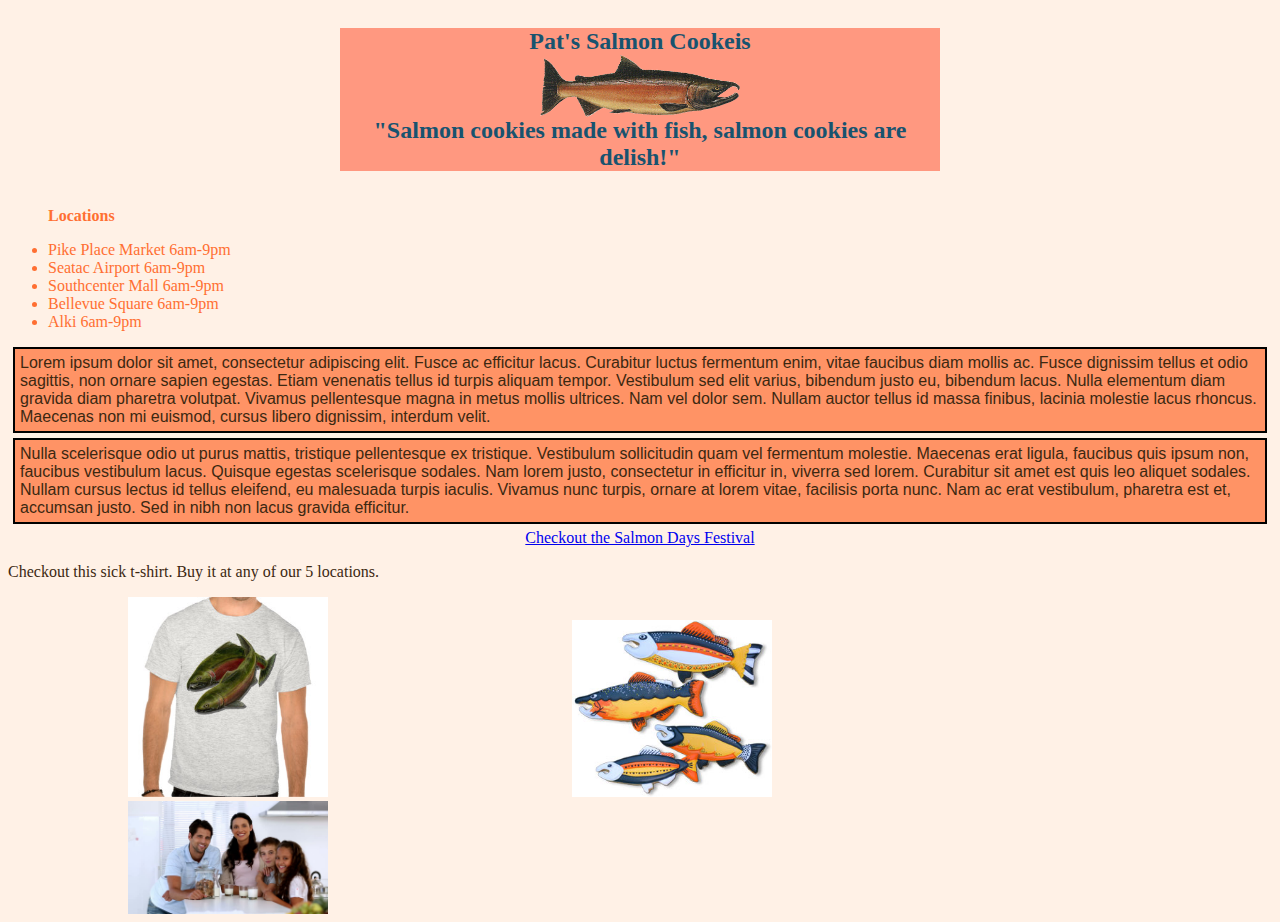
<file: index.html>
<html>

<head>
  <link rel="stylesheet" type="text/css" href="style.css">
  <title>Public Page</title>
</head>
<body>
<div  id ='total-header' style="overflow:hidden;">
	<h2 id='heading'>Pat's Salmon Cookeis
		<div id='salmon-wrap'><img class='salmon2' src="img/salmon.png" /></div>"Salmon cookies made with fish, salmon cookies are delish!"
	</h2>
</div>


<ul>
<p class='data'><strong>Locations</strong></p>
<li class='data'>Pike Place Market 6am-9pm</li>
<li class='data'>Seatac Airport 6am-9pm</li>
<li class='data'>Southcenter Mall 6am-9pm</li>
<li class='data'>Bellevue Square 6am-9pm</li>
<li class='data'>Alki 6am-9pm</li>
</ul>

<p class='history'>Lorem ipsum dolor sit amet, consectetur adipiscing elit. Fusce ac efficitur lacus. Curabitur luctus fermentum enim, vitae faucibus diam mollis ac. Fusce dignissim tellus et odio sagittis, non ornare sapien egestas. Etiam venenatis tellus id turpis aliquam tempor. Vestibulum sed elit varius, bibendum justo eu, bibendum lacus. Nulla elementum diam gravida diam pharetra volutpat. Vivamus pellentesque magna in metus mollis ultrices. Nam vel dolor sem. Nullam auctor tellus id massa finibus, lacinia molestie lacus rhoncus. Maecenas non mi euismod, cursus libero dignissim, interdum velit.</p>
<p class='history'>Nulla scelerisque odio ut purus mattis, tristique pellentesque ex tristique. Vestibulum sollicitudin quam vel fermentum molestie. Maecenas erat ligula, faucibus quis ipsum non, faucibus vestibulum lacus. Quisque egestas scelerisque sodales. Nam lorem justo, consectetur in efficitur in, viverra sed lorem. Curabitur sit amet est quis leo aliquet sodales. Nullam cursus lectus id tellus eleifend, eu malesuada turpis iaculis. Vivamus nunc turpis, ornare at lorem vitae, facilisis porta nunc. Nam ac erat vestibulum, pharetra est et, accumsan justo. Sed in nibh non lacus gravida efficitur.</p>
<div id= 'link'><a href='http://www.salmondays.org/'>Checkout the Salmon Days Festival<a></div>

<p id='shirt-info'>Checkout this sick t-shirt. Buy it at any of our 5 locations.</p>
<img class='bad-pics' src="img/salmon-shirt.png" />
<img class='bad-pics' src="img/salmon-cookies.png" />
<img class='bad-pics' src="img/family.jpg" />
</body>

</html>
</file>
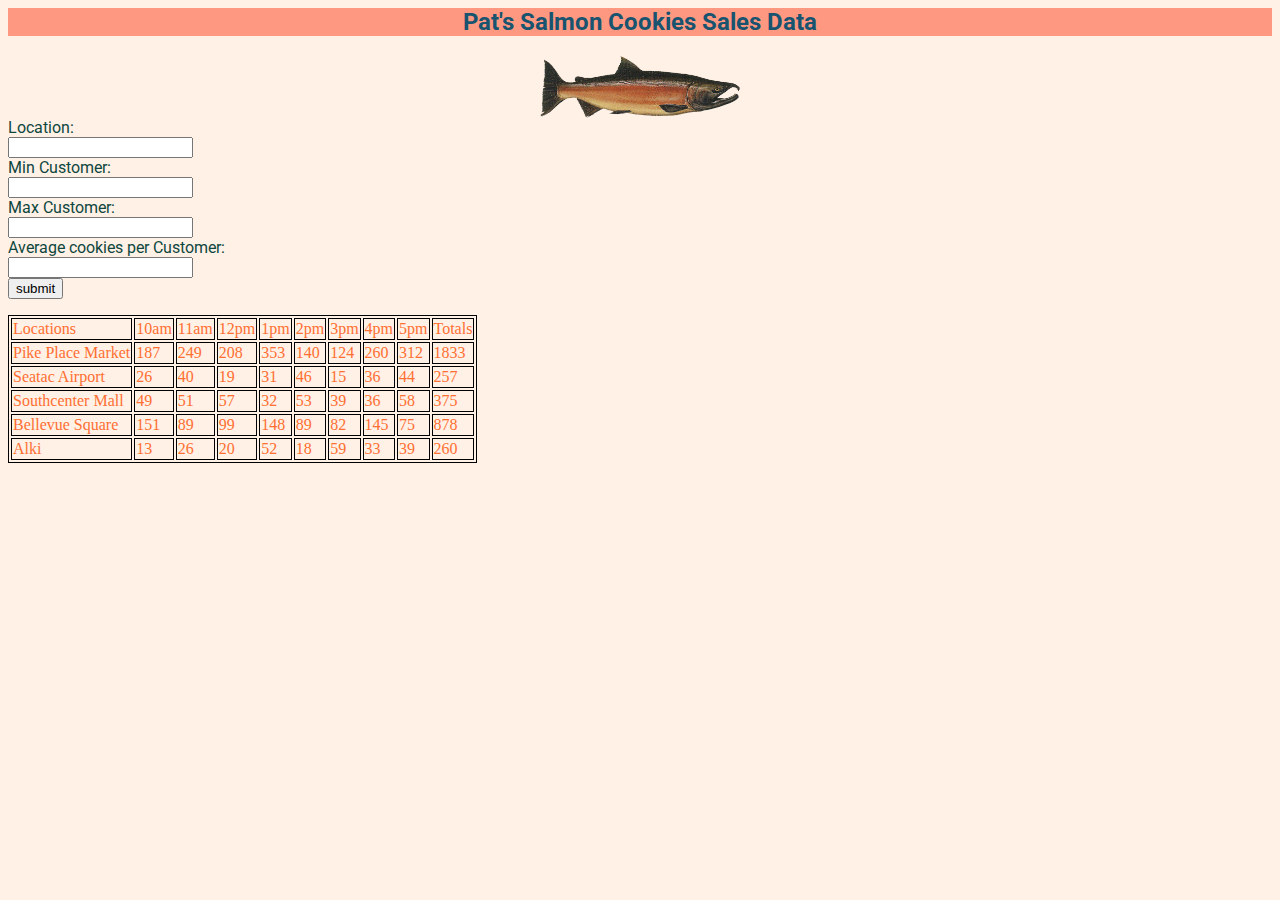
<file: sales.html>
<html>
<head>
  <link href='https://fonts.googleapis.com/css?family=Roboto' rel='stylesheet' type='text/css'>
  <link rel="stylesheet" type="text/css" href="style.css">

  <title>Salmon Cookies</title>
</head>

<body>
  <h2 id='heading'>Pat's Salmon Cookies Sales Data</h2>
  <div id='sales-salmon'>
    <img class='salmon2' src="img/salmon.png" />
  </div>
  <form id='form'>
    Location:<br>
    <input type="text" name="location">
    <br>
    Min Customer:<br>
    <input type="text" name="min customer">
    <br>
    Max Customer:<br>
    <input type="text" name="max customer">
    <br>
    Average cookies per Customer:<br>
    <input type="text" name="avg cookies cust">
    <br>
    <input type='button' name='submit' value="submit" onclick="submitForm()">
  </form>

  <table id='the-table' class='data'>
    </tr id='table-row'>
    <td id='table-data'>Locations</td>
    <td>10am</td>
    <td>11am</td>
    <td>12pm</td>
    <td>1pm</td>
    <td>2pm</td>
    <td>3pm</td>
    <td>4pm</td>
    <td>5pm</td>
    <td>Totals</td>

  </table>



  <script src="app.js"></script>
</body>
</html>
</file>
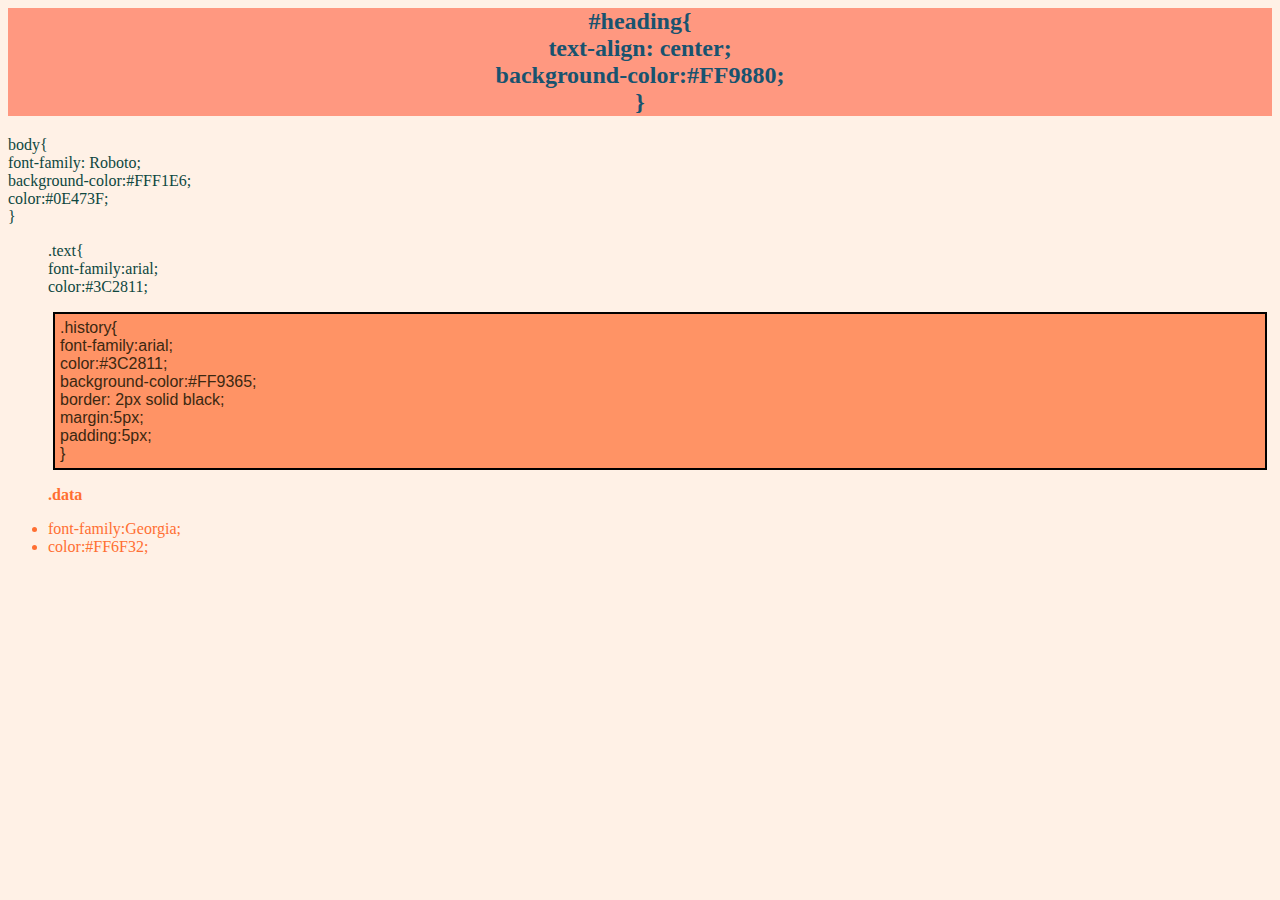
<file: style-guide.html>
<html>
<head>
<link rel="stylesheet" type="text/css" href="style.css">
</head>
<body>
<h2 id='heading'>
  #heading{
  <br>
  text-align: center;
  <br>
  background-color:#FF9880;
  <br>
}
</h2>

<p>
  body{
  <br>
  font-family: Roboto;
  <br>
  background-color:#FFF1E6;
  <br>
  color:#0E473F;
  <br>
  }
</p class='text'>
<ul>
<p>
.text{
<br>
font-family:arial;
<br>
color:#3C2811;
</p>
<div>
</div>
<p class='history'>
.history{
<br>
font-family:arial;
<br>
color:#3C2811;
<br>
background-color:#FF9365;
<br>
border: 2px solid black;
<br>
margin:5px;
<br>
padding:5px;
<br>
}
</p>
<p class='data'><strong>.data</strong></p>
<li class='data'> font-family:Georgia;</li>
<li class='data'>color:#FF6F32;</li>
</body>
</html>
</file>
<file: style.css>
/*body*/
body{
  font-family: Roboto;
  background-color:#FFF1E6;
  color:#0E473F;
}
.text{
  font-family:arial;
  color:#3C2811;
}
.history{
  font-family:arial;
  color:#3C2811;
  background-color:#FF9365;
  border: 2px solid black;
  margin:5px;
  padding:5px;
}
.data{
  font-family:Georgia;
  color:#FF6F32;
}
.info{
  text-align: left;
}
#shirt-info{
  color:#3C2811;
}
/*body pics*/
.bad-pics{
  width:200px;
  padding-left: 120px;
  padding-right: 120px;
}
#link{
  text-align: center;
}
/*heading*/
img.salmon2{
  width:200px;
}
#sales-salmon{
  text-align: center;
}
#heading{
  text-align: center;
  background-color:#FF9880;
  color:#18536F;
}
#total-header{
  max-width: 600px;
  margin: auto;
  border-radius:1%;
}
#salmon-wrap{
  text-align: center;
}
/*table*/
table, th, td {
    border: 1px solid black;
}
</file>
